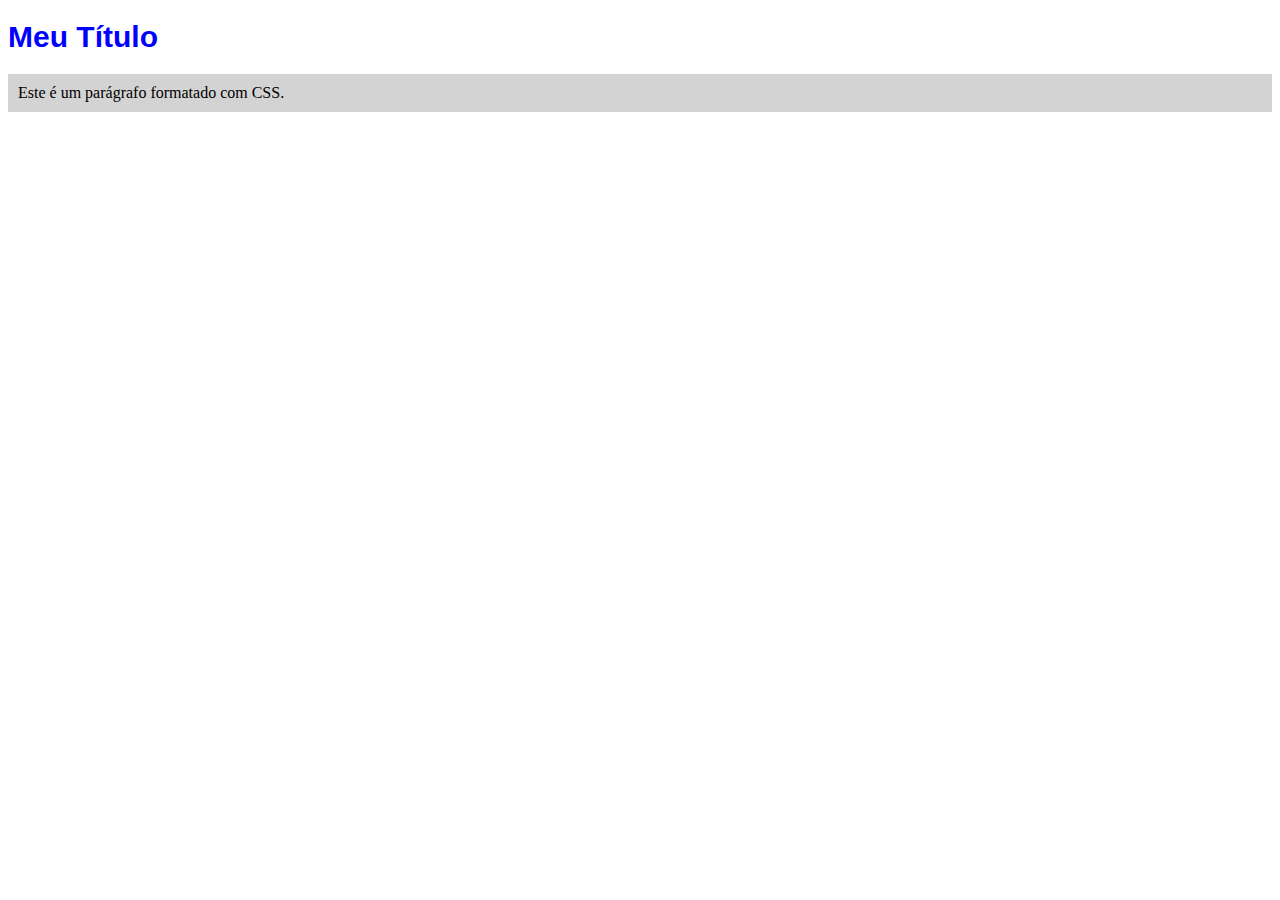
<file: Tarefas/exerc.html>
<!DOCTYPE html>
<html lang="pt-BR">
<head>
 <meta charset="UTF-8">
 <meta name="viewport" content="width=device-width, initial-scale=1.0">
 <title>Exercício 1</title>
 <style>
 h1 {
 color: blue;
 font-family: Arial, sans-serif;
 font-size: 30px;
 }
 p {
 background-color: lightgray;
 color: black;
 padding: 10px;
 }
 </style>
</head>
<body>
 <h1>Meu Título</h1>
 <p>Este é um parágrafo formatado com CSS.</p>
</body>
</html>
</file>
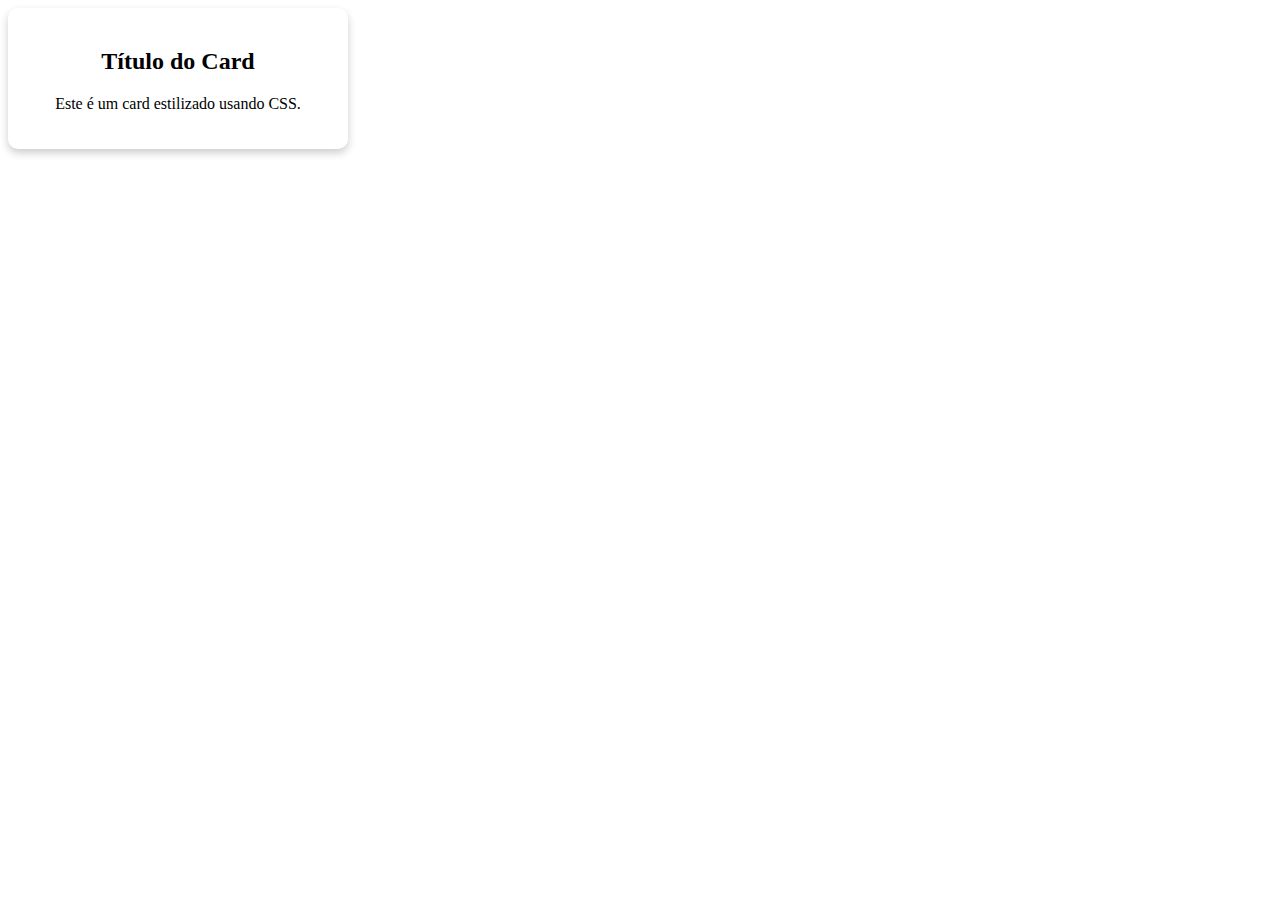
<file: Tarefas/exerc2.html>
<!DOCTYPE html>
<html lang="pt-BR">
<head>
 <meta charset="UTF-8">
 <meta name="viewport" content="width=device-width, initial-scale=1.0">
 <title>Exercício 3</title>
 <style>
 .card {
 width: 300px;
 padding: 20px;
 background-color: white;
 box-shadow: 0px 4px 8px rgba(0, 0, 0, 0.2);
 border-radius: 10px;
 text-align: center;
 }
 </style>
</head>
<body>
 <div class="card">
 <h2>Título do Card</h2>
 <p>Este é um card estilizado usando CSS.</p>
 </div>
</body>
</html>
</file>
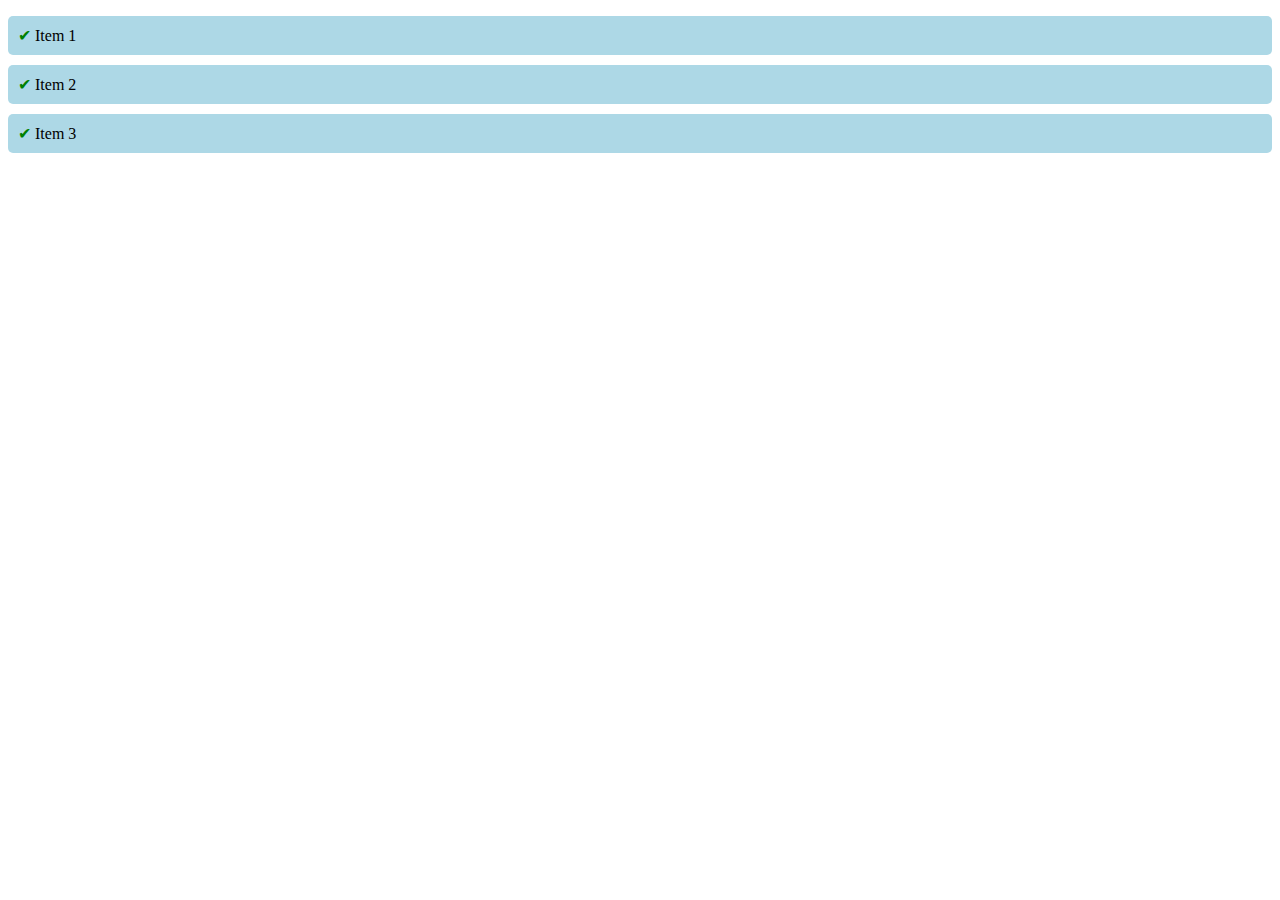
<file: Tarefas/exerc3.html>
<!DOCTYPE html>
<html lang="pt-BR">

<head>
    <meta charset="UTF-8">
    <meta name="viewport" content="width=device-width, initial-scale=1.0">
    <title>Exercício 5</title>
    <style>
        ul {
            list-style: none;
            padding: 0;
        }

        li {
            background-color: lightblue;
            padding: 10px;
            margin: 10px 0;
            border-radius: 5px;
        }

        li::before {
            content: "✔ ";
            color: green;
        }
    </style>
</head>

<body>
    <ul>
        <li>Item 1</li>
        <li>Item 2</li>
        <li>Item 3</li>
    </ul>
</body>

</html>
</file>
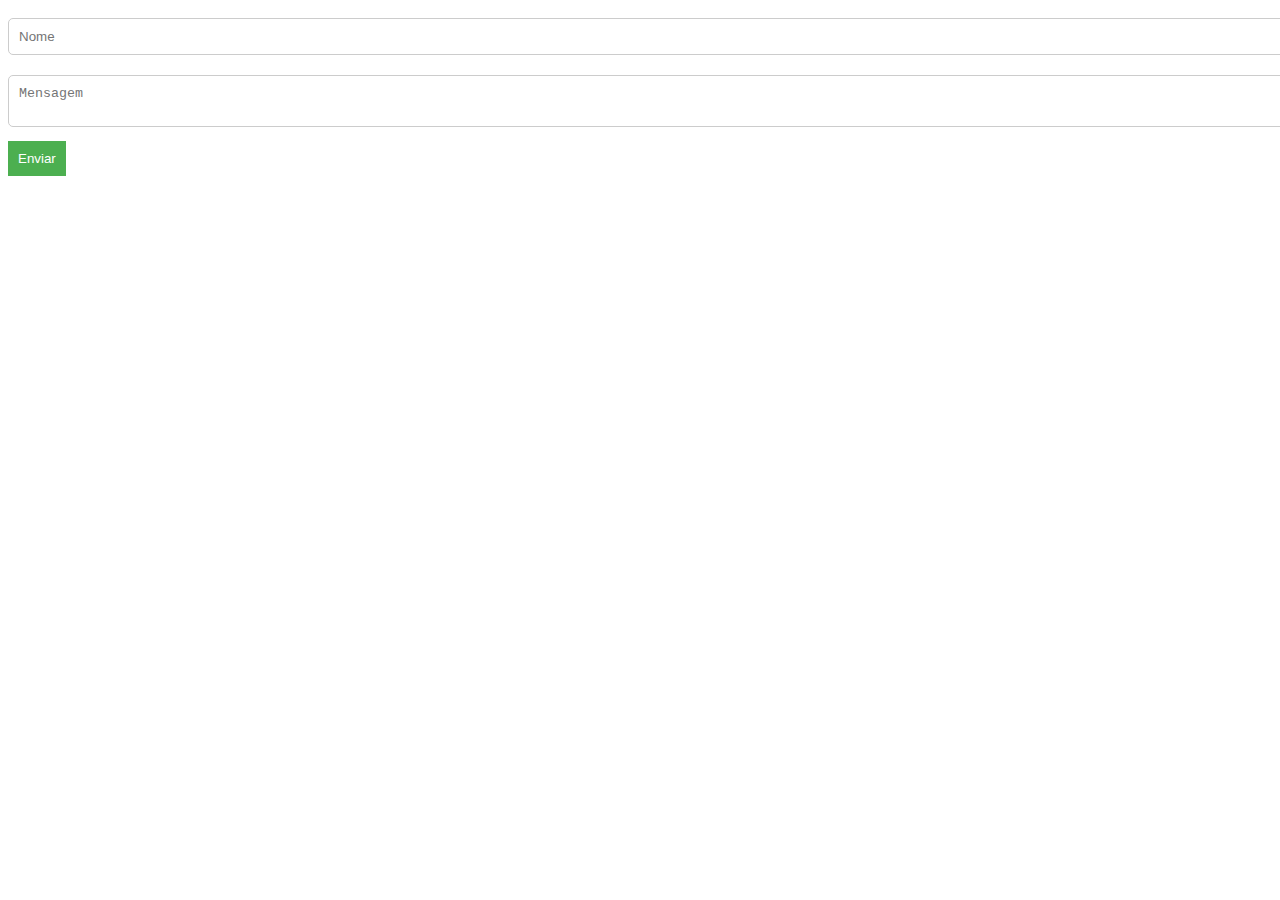
<file: Tarefas/exerc4.html>
<!DOCTYPE html>
<html lang="pt-BR">

<head>
    <meta charset="UTF-8">
    <meta name="viewport" content="width=device-width, initial-scale=1.0">
    <title>Exercício 6</title>
    <style>
        input,
        textarea {
            width: 100%;
            padding: 10px;
            margin: 10px 0;
            border: 1px solid #ccc;
            border-radius: 5px;
        }

        input:focus,
        textarea:focus {
            border-color: blue;
        }

        button {
            background-color: #4CAF50;
            color: white;
            padding: 10px;
            border: none;
            cursor: pointer;
        }
    </style>
</head>

<body>
    <form>
        <input type="text" placeholder="Nome">
        <textarea placeholder="Mensagem"></textarea>
        <button>Enviar</button>
    </form>
</body>

</html>
</file>
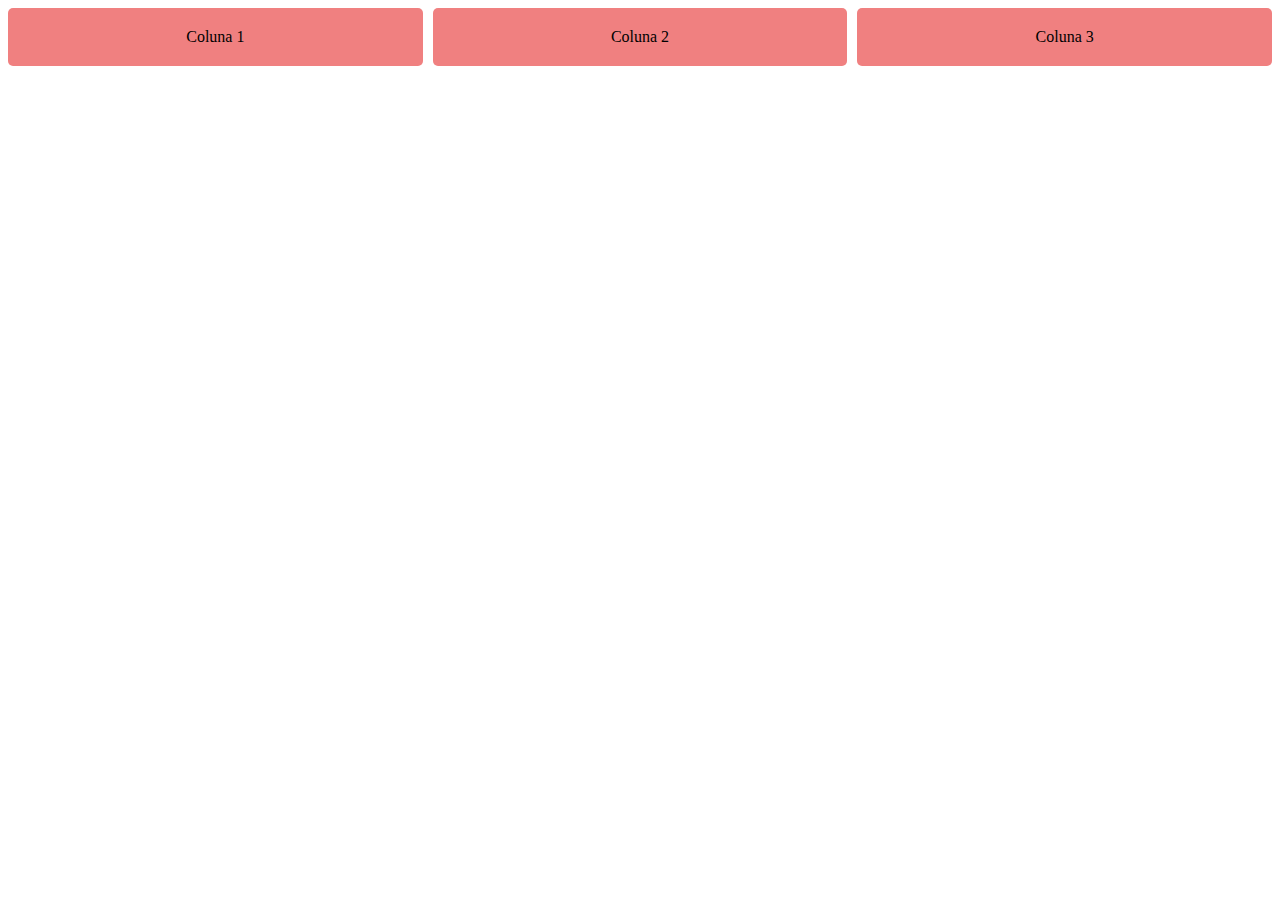
<file: Tarefas/exerc5.html>
<!DOCTYPE html>
<html lang="pt-BR">
<head>
 <meta charset="UTF-8">
 <meta name="viewport" content="width=device-width, initial-scale=1.0">
 <title>Exercício 7</title>
 <style>
 .container {
 display: grid;
 grid-template-columns: repeat(3, 1fr);
 gap: 10px;
 }
 .item {
 background-color: lightcoral;
 padding: 20px;
 text-align: center;
 border-radius: 5px;
 }
 @media (max-width: 600px) {
 .container {
 grid-template-columns: 1fr;
 }
 }
 </style>
</head>
<body>
 <div class="container">
 <div class="item">Coluna 1</div>
 <div class="item">Coluna 2</div>
 <div class="item">Coluna 3</div>
 </div>
</body>
</html>
</file>
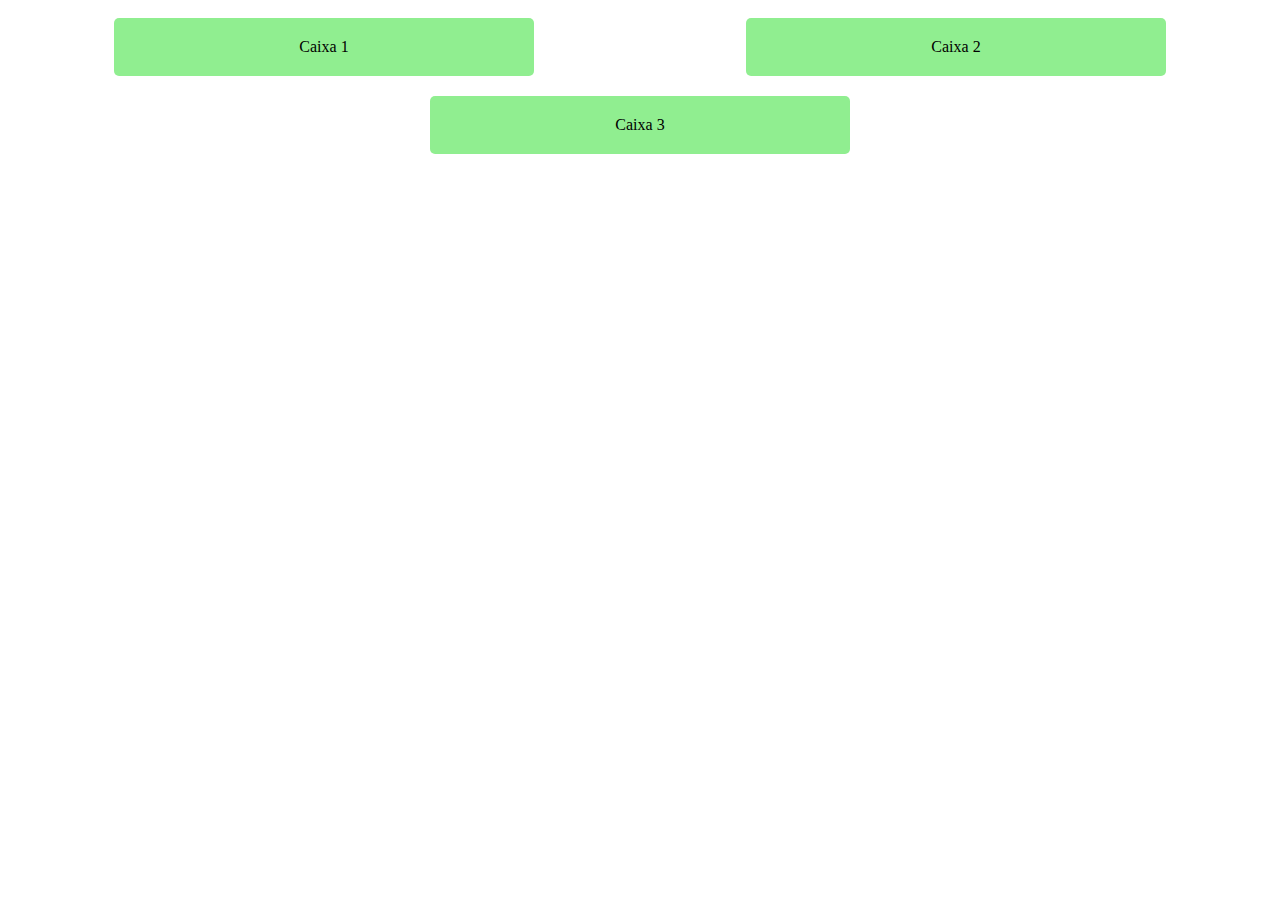
<file: Tarefas/exerc6.html>
<!DOCTYPE html>
<html lang="pt-BR">

<head>
    <meta charset="UTF-8">
    <meta name="viewport" content="width=device-width, initial-scale=1.0">
    <title>Exercício 8</title>
    <style>
        .container {
            display: flex;
            justify-content: space-around;
            flex-wrap: wrap;
        }

        .box {
            background-color: lightgreen;
            padding: 20px;
            text-align: center;
            width: 30%;
            margin: 10px;
            border-radius: 5px;
        }

        @media (max-width: 600px) {
            .box {
                width: 100%;
            }
        }
    </style>
</head>

<body>
    <div class="container">
        <div class="box">Caixa 1</div>
        <div class="box">Caixa 2</div>
        <div class="box">Caixa 3</div>
    </div>
</body>

</html>
</file>
